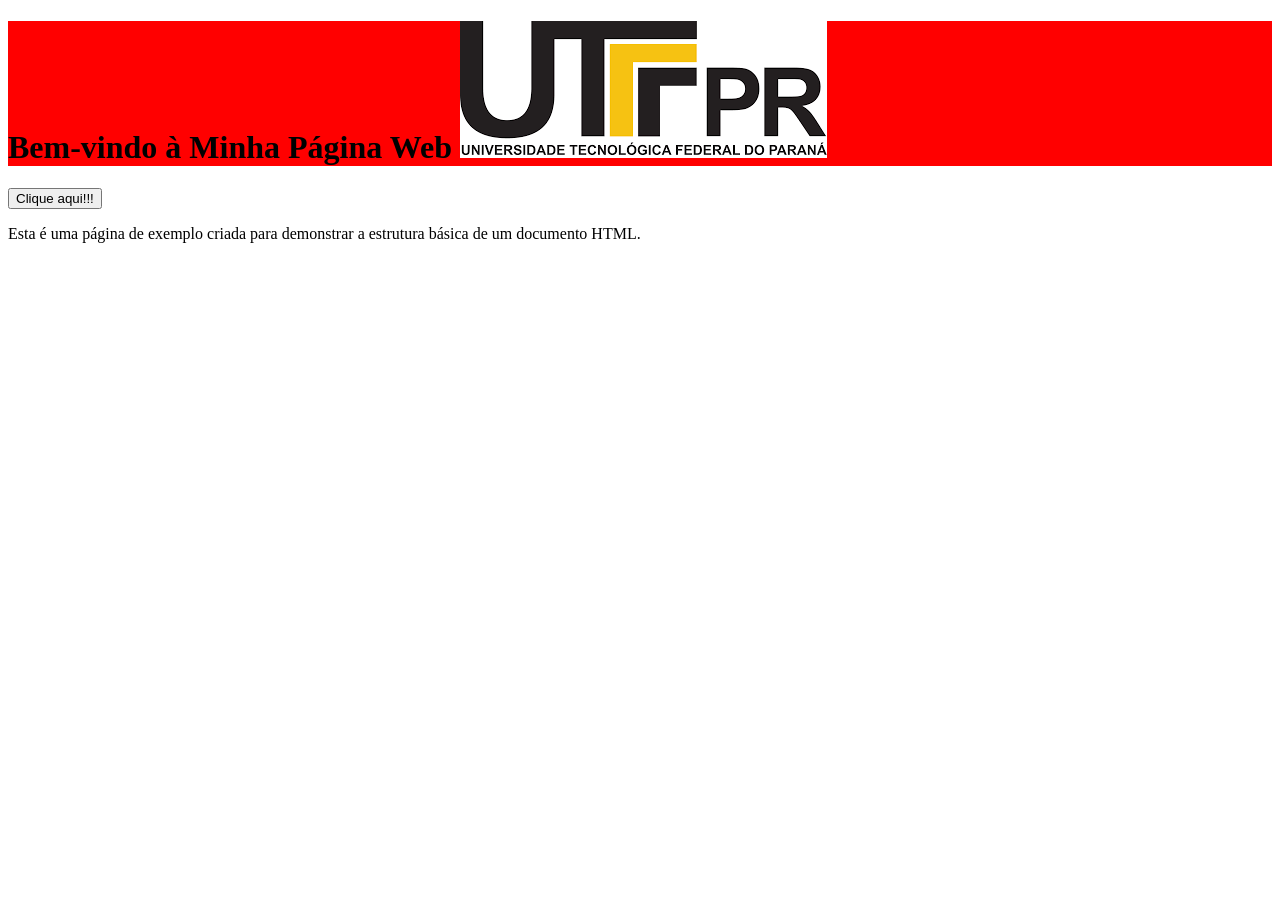
<file: semana3/01-static-files/static/index.html>
<!doctype html>
<html lang="pt">
<head>
    <meta charset="utf-8">
    <meta name="viewport" content="width=device-width, initial-scale=1">
    <title>Minha Página Web</title>
    <link rel="stylesheet" href="main.css" />
</head>
<body>
    <h1>
      Bem-vindo à Minha Página Web
      <img src="./utfpr.png" alt="UTFPR"/>
    </h1>
    <button>Clique aqui!!!</button>
    <p>Esta é uma página de exemplo criada para demonstrar a estrutura básica de um documento HTML.</p>
    <script type="text/javascript" src="main.js"></script>
</body>
</html>
</file>
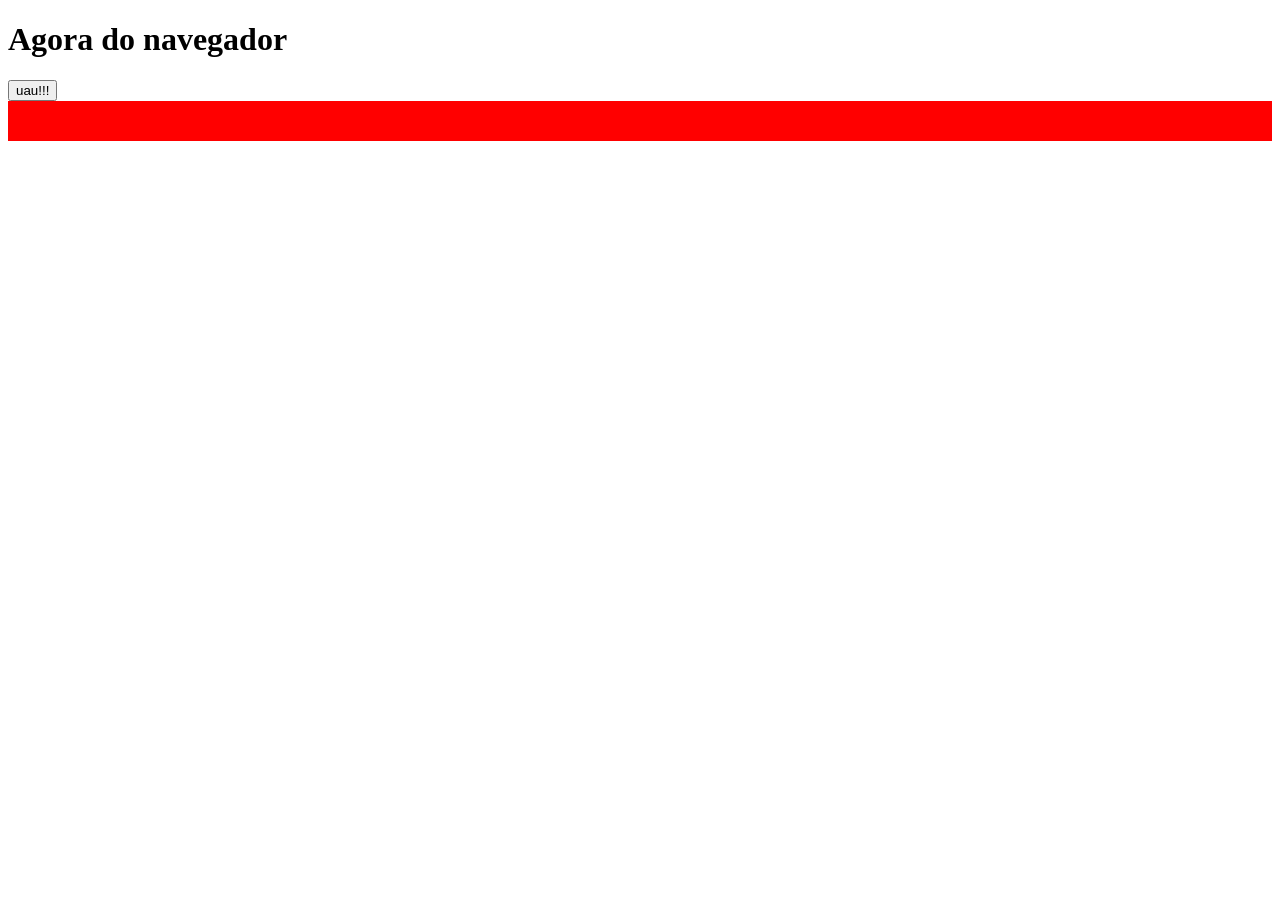
<file: semana3/03-cors/static/index.html>
<!doctype html>
<html lang="pt">
  <head>
    <title>Agora do navegador</title>
  </head>
  <body>
    <h1>Agora do navegador</h1>
    <button>uau!!!</button>
    <div style="background-color:red;padding:20px"></div>

    <script type="text/javascript">
      let button = document.querySelector("button"),
          div_mensagem = document.querySelector("div");
      button.addEventListener("click", async function() {
        let resposta = await fetch("http://localhost:3000/"),
            dados = await resposta.json();
        div_mensagem.textContent = `A mensagem foi: ${dados.message}`;
      });

    </script>
  </body>
</html>
</file>
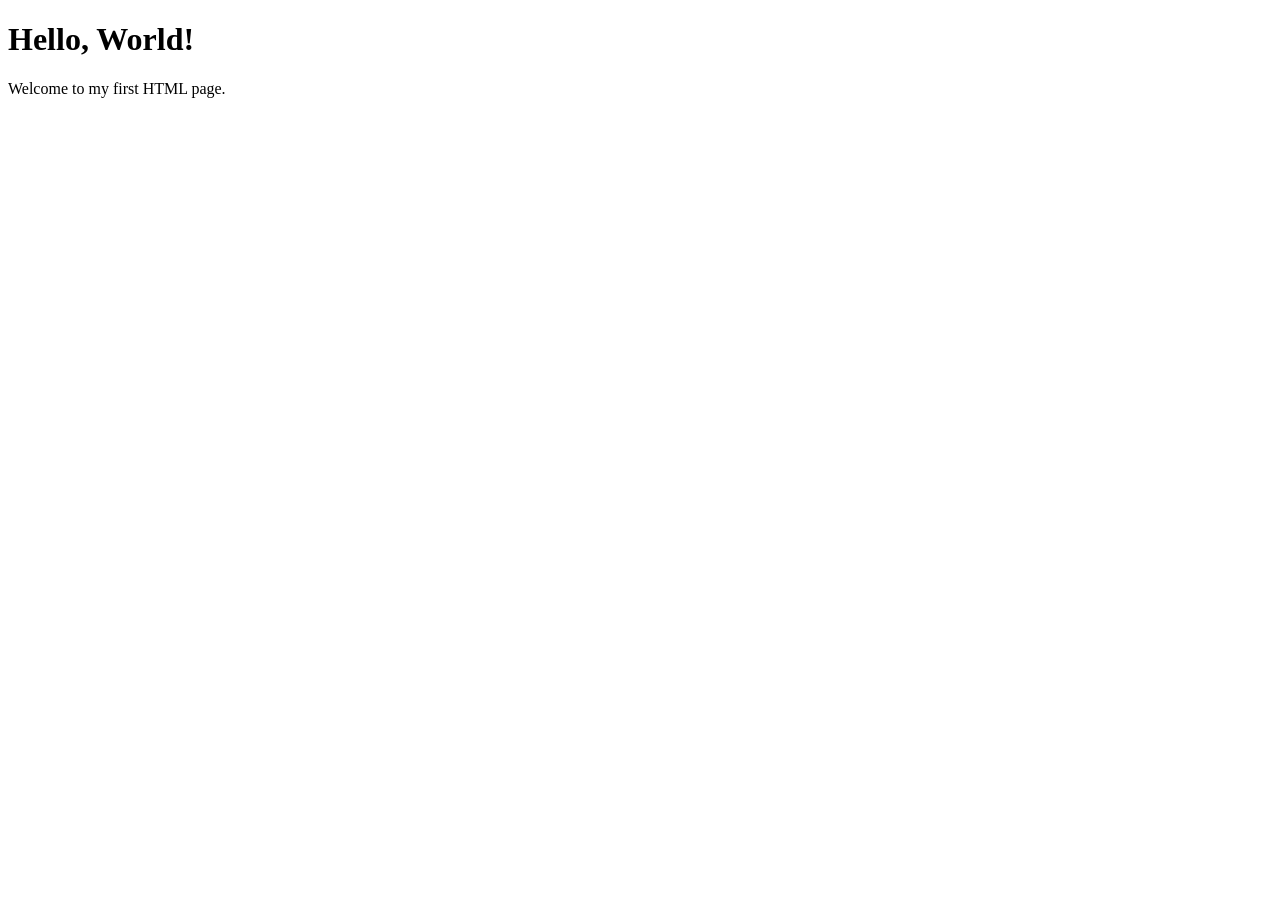
<file: semana2/03-templates/templates/hello_world.html>
<!doctype html>
<html lang="en">
  <head>
    <meta charset="utf-8" />
    <title>Hello, World!</title>
  </head>
  <body>
    <h1>Hello, World!</h1>
    <p>Welcome to my first HTML page.</p>
  </body>
</html>
</file>
<file: semana3/01-static-files/static/main.css>
h1 { background-color: red }
</file>
